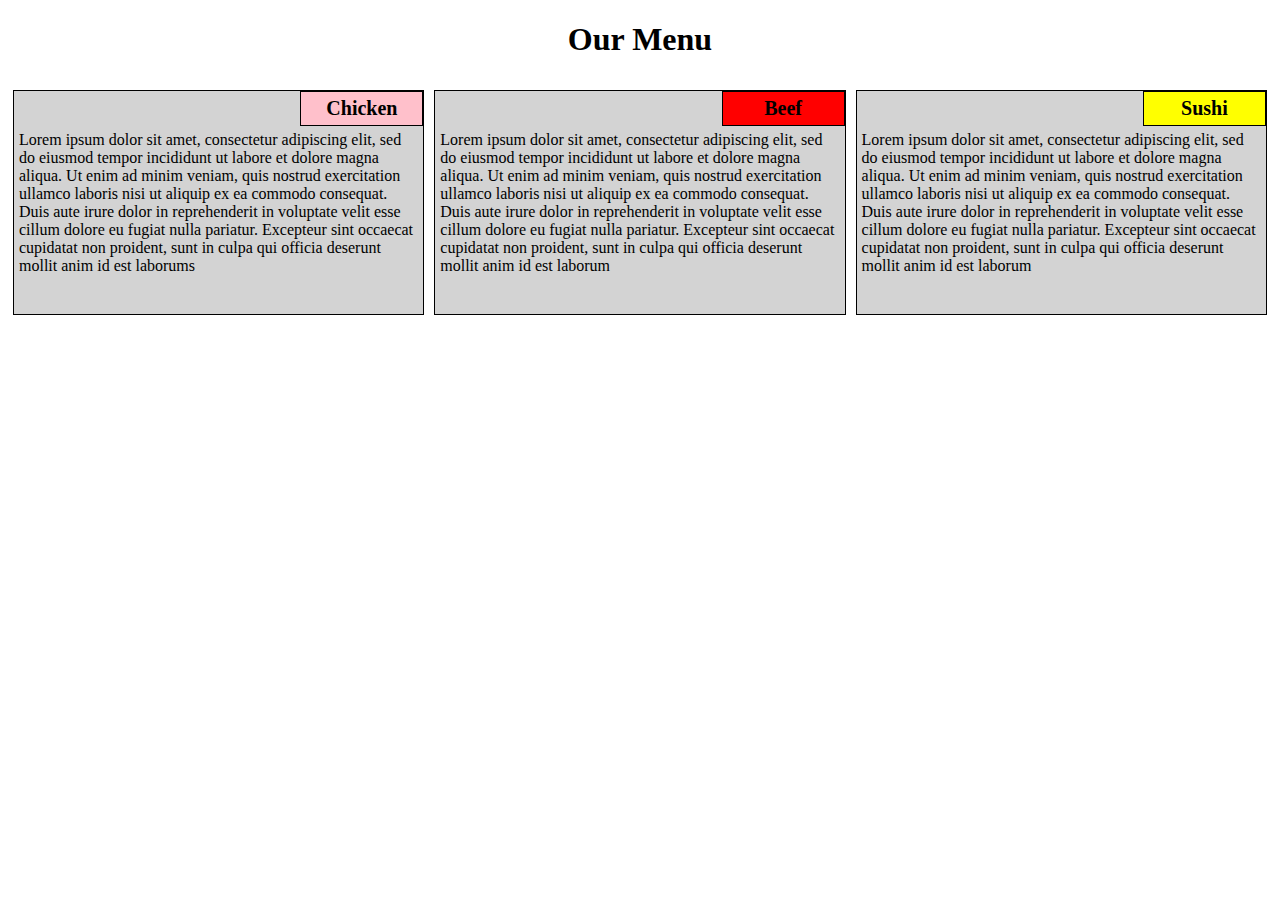
<file: module2-solution/index.html>
<!DOCTYPE html>
<html>
<head>
	<meta charset="utf-8">
	<title>Assignment Solution for Module 2</title>
	<meta name="viewport" content="width=device-width, initial-scale=1">
	<link rel="stylesheet" type="text/css" href="css/styles.css">
</head>
<body>
	<h1>Our Menu</h1>
	<div class="row">
	<div class="container col-lg-4 col-md-6 col-sm-12">
		<section>
			<div id="chickenSection">Chicken</div>
			<p>Lorem ipsum dolor sit amet, consectetur adipiscing elit, sed do eiusmod tempor incididunt ut labore et dolore magna aliqua. Ut enim ad minim veniam, quis nostrud exercitation ullamco laboris nisi ut aliquip ex ea commodo consequat. Duis aute irure dolor in reprehenderit in voluptate velit esse cillum dolore eu fugiat nulla pariatur. Excepteur sint occaecat cupidatat non proident, sunt in culpa qui officia deserunt mollit anim id est laborums</p>
		</section>
	</div>
	<div class="container col-lg-4 col-md-6 col-sm-12">
		<section>
		<div id="beefSection">Beef</div>
		<p>Lorem ipsum dolor sit amet, consectetur adipiscing elit, sed do eiusmod tempor incididunt ut labore et dolore magna aliqua. Ut enim ad minim veniam, quis nostrud exercitation ullamco laboris nisi ut aliquip ex ea commodo consequat. Duis aute irure dolor in reprehenderit in voluptate velit esse cillum dolore eu fugiat nulla pariatur. Excepteur sint occaecat cupidatat non proident, sunt in culpa qui officia deserunt mollit anim id est laborum</p>
		</section>
	</div>
	<div class="container col-lg-4 col-md-12 col-sm-12">
		<section>
		<div id="sushiSection">Sushi</div>
		<p>Lorem ipsum dolor sit amet, consectetur adipiscing elit, sed do eiusmod tempor incididunt ut labore et dolore magna aliqua. Ut enim ad minim veniam, quis nostrud exercitation ullamco laboris nisi ut aliquip ex ea commodo consequat. Duis aute irure dolor in reprehenderit in voluptate velit esse cillum dolore eu fugiat nulla pariatur. Excepteur sint occaecat cupidatat non proident, sunt in culpa qui officia deserunt mollit anim id est laborum</p>
		</section>
	</div>
	</div>
</body>
</html>
</file>
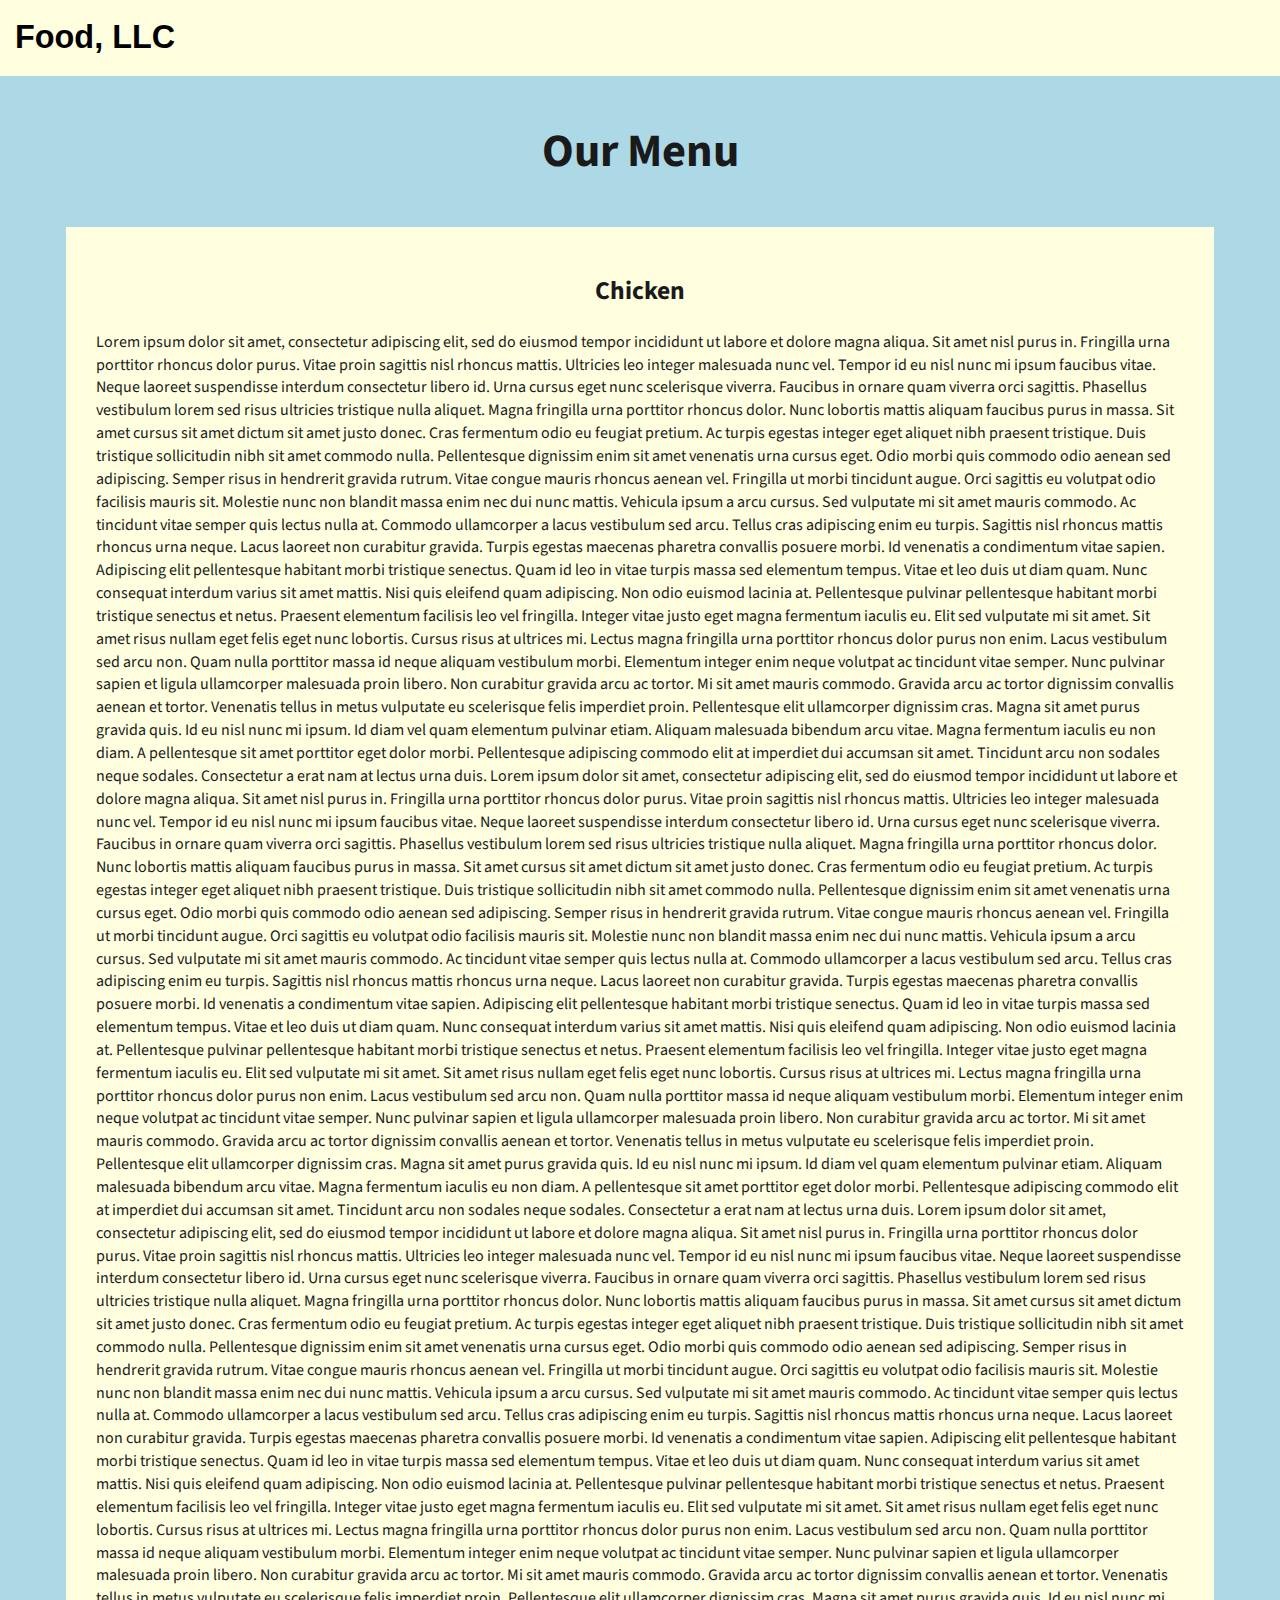
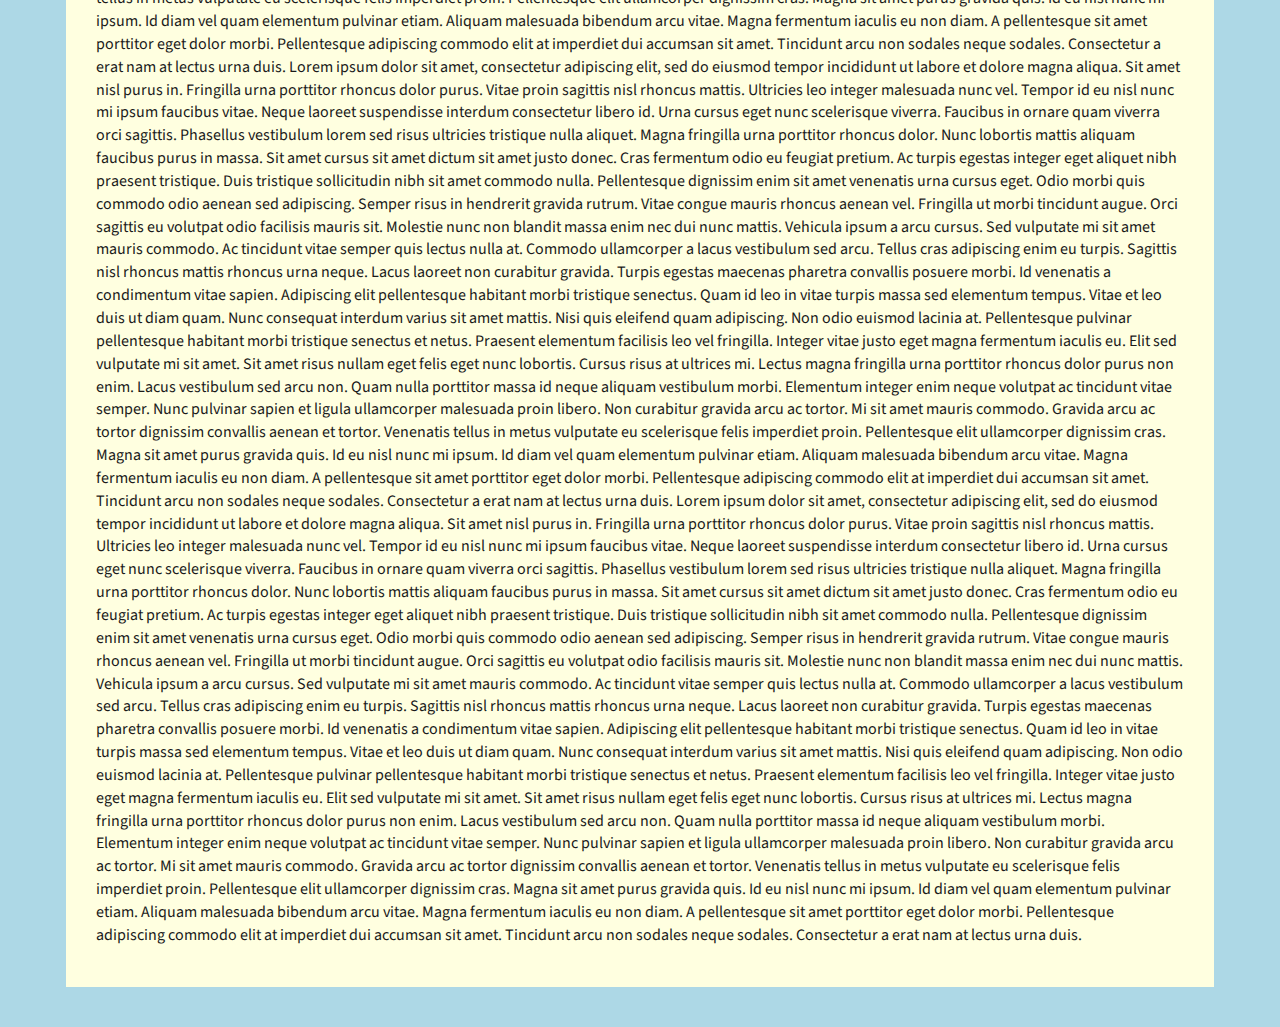
<file: module3-solution/index.html>
<!doctype html>
<html lang="en">
  <head>
    <meta charset="utf-8">
    <meta http-equiv="X-UA-Compatible" content="IE=edge">
    <meta name="viewport" content="width=device-width, initial-scale=1">
    <link href="https://fonts.googleapis.com/css?family=Source+Sans+Pro" rel="stylesheet">
    <link href="https://fonts.googleapis.com/css?family=Abril+Fatface" rel="stylesheet">
    <title>Module 3 Solution</title>
    <link rel="stylesheet" href="css/bootstrap.min.css">
    <link rel="stylesheet" href="css/styles.css">
  </head>
<body>
    <header>
        <nav id="header-nav" class="navbar navbar-default">
            <div class="container-fluid">
                <div class="navbar-header">
                    <div class="navbar-brand">
                        <a href="index.html"><h1>Food, LLC</h1></a>
                    </div>
                    <button type="button" class="navbar-toggle collapsed visible-xs" data-toggle="collapse" data-target="#collapsable-nav" aria-expanded="false">
                        <span class="sr-only">Toggle navigation</span>
                        <span class="icon-bar"></span>
                        <span class="icon-bar"></span>
                        <span class="icon-bar"></span>
                    </button>
                </div>
                <div id="collapsable-nav" class="collapse navbar-collapse">
                    <ul id="nav-list" class="nav navbar-nav navbar-right visible-xs text-center">
                        <li>
                            <a><br class="hidden-xs"> Chicken</a>
                        </li>
                        <li>
                            <a><br class="hidden-xs"> Beef</a>
                        </li>
                        <li>
                            <a><br class="hidden-xs"> Sushi</a>
                        </li>
                    </ul>
                </div>
            </div>
        </nav>
    </header>
    <div id="main-content" class="container">
        <h2 id="top-heading" class="text-center">Our Menu</h2>
        <section id="main-section">
            <h3 class="text-center">Chicken</h3>
            <p>
                Lorem ipsum dolor sit amet, consectetur adipiscing elit, sed do eiusmod tempor incididunt ut labore et dolore magna aliqua. Sit amet nisl purus in. Fringilla urna porttitor rhoncus dolor purus. Vitae proin sagittis nisl rhoncus mattis. Ultricies leo integer malesuada nunc vel. Tempor id eu nisl nunc mi ipsum faucibus vitae. Neque laoreet suspendisse interdum consectetur libero id. Urna cursus eget nunc scelerisque viverra. Faucibus in ornare quam viverra orci sagittis. Phasellus vestibulum lorem sed risus ultricies tristique nulla aliquet.

Magna fringilla urna porttitor rhoncus dolor. Nunc lobortis mattis aliquam faucibus purus in massa. Sit amet cursus sit amet dictum sit amet justo donec. Cras fermentum odio eu feugiat pretium. Ac turpis egestas integer eget aliquet nibh praesent tristique. Duis tristique sollicitudin nibh sit amet commodo nulla. Pellentesque dignissim enim sit amet venenatis urna cursus eget. Odio morbi quis commodo odio aenean sed adipiscing. Semper risus in hendrerit gravida rutrum. Vitae congue mauris rhoncus aenean vel. Fringilla ut morbi tincidunt augue. Orci sagittis eu volutpat odio facilisis mauris sit. Molestie nunc non blandit massa enim nec dui nunc mattis. Vehicula ipsum a arcu cursus. Sed vulputate mi sit amet mauris commodo.

Ac tincidunt vitae semper quis lectus nulla at. Commodo ullamcorper a lacus vestibulum sed arcu. Tellus cras adipiscing enim eu turpis. Sagittis nisl rhoncus mattis rhoncus urna neque. Lacus laoreet non curabitur gravida. Turpis egestas maecenas pharetra convallis posuere morbi. Id venenatis a condimentum vitae sapien. Adipiscing elit pellentesque habitant morbi tristique senectus. Quam id leo in vitae turpis massa sed elementum tempus. Vitae et leo duis ut diam quam. Nunc consequat interdum varius sit amet mattis.

Nisi quis eleifend quam adipiscing. Non odio euismod lacinia at. Pellentesque pulvinar pellentesque habitant morbi tristique senectus et netus. Praesent elementum facilisis leo vel fringilla. Integer vitae justo eget magna fermentum iaculis eu. Elit sed vulputate mi sit amet. Sit amet risus nullam eget felis eget nunc lobortis. Cursus risus at ultrices mi. Lectus magna fringilla urna porttitor rhoncus dolor purus non enim. Lacus vestibulum sed arcu non. Quam nulla porttitor massa id neque aliquam vestibulum morbi. Elementum integer enim neque volutpat ac tincidunt vitae semper. Nunc pulvinar sapien et ligula ullamcorper malesuada proin libero. Non curabitur gravida arcu ac tortor. Mi sit amet mauris commodo.

Gravida arcu ac tortor dignissim convallis aenean et tortor. Venenatis tellus in metus vulputate eu scelerisque felis imperdiet proin. Pellentesque elit ullamcorper dignissim cras. Magna sit amet purus gravida quis. Id eu nisl nunc mi ipsum. Id diam vel quam elementum pulvinar etiam. Aliquam malesuada bibendum arcu vitae. Magna fermentum iaculis eu non diam. A pellentesque sit amet porttitor eget dolor morbi. Pellentesque adipiscing commodo elit at imperdiet dui accumsan sit amet. Tincidunt arcu non sodales neque sodales. Consectetur a erat nam at lectus urna duis. Lorem ipsum dolor sit amet, consectetur adipiscing elit, sed do eiusmod tempor incididunt ut labore et dolore magna aliqua. Sit amet nisl purus in. Fringilla urna porttitor rhoncus dolor purus. Vitae proin sagittis nisl rhoncus mattis. Ultricies leo integer malesuada nunc vel. Tempor id eu nisl nunc mi ipsum faucibus vitae. Neque laoreet suspendisse interdum consectetur libero id. Urna cursus eget nunc scelerisque viverra. Faucibus in ornare quam viverra orci sagittis. Phasellus vestibulum lorem sed risus ultricies tristique nulla aliquet.

Magna fringilla urna porttitor rhoncus dolor. Nunc lobortis mattis aliquam faucibus purus in massa. Sit amet cursus sit amet dictum sit amet justo donec. Cras fermentum odio eu feugiat pretium. Ac turpis egestas integer eget aliquet nibh praesent tristique. Duis tristique sollicitudin nibh sit amet commodo nulla. Pellentesque dignissim enim sit amet venenatis urna cursus eget. Odio morbi quis commodo odio aenean sed adipiscing. Semper risus in hendrerit gravida rutrum. Vitae congue mauris rhoncus aenean vel. Fringilla ut morbi tincidunt augue. Orci sagittis eu volutpat odio facilisis mauris sit. Molestie nunc non blandit massa enim nec dui nunc mattis. Vehicula ipsum a arcu cursus. Sed vulputate mi sit amet mauris commodo.

Ac tincidunt vitae semper quis lectus nulla at. Commodo ullamcorper a lacus vestibulum sed arcu. Tellus cras adipiscing enim eu turpis. Sagittis nisl rhoncus mattis rhoncus urna neque. Lacus laoreet non curabitur gravida. Turpis egestas maecenas pharetra convallis posuere morbi. Id venenatis a condimentum vitae sapien. Adipiscing elit pellentesque habitant morbi tristique senectus. Quam id leo in vitae turpis massa sed elementum tempus. Vitae et leo duis ut diam quam. Nunc consequat interdum varius sit amet mattis.

Nisi quis eleifend quam adipiscing. Non odio euismod lacinia at. Pellentesque pulvinar pellentesque habitant morbi tristique senectus et netus. Praesent elementum facilisis leo vel fringilla. Integer vitae justo eget magna fermentum iaculis eu. Elit sed vulputate mi sit amet. Sit amet risus nullam eget felis eget nunc lobortis. Cursus risus at ultrices mi. Lectus magna fringilla urna porttitor rhoncus dolor purus non enim. Lacus vestibulum sed arcu non. Quam nulla porttitor massa id neque aliquam vestibulum morbi. Elementum integer enim neque volutpat ac tincidunt vitae semper. Nunc pulvinar sapien et ligula ullamcorper malesuada proin libero. Non curabitur gravida arcu ac tortor. Mi sit amet mauris commodo.

Gravida arcu ac tortor dignissim convallis aenean et tortor. Venenatis tellus in metus vulputate eu scelerisque felis imperdiet proin. Pellentesque elit ullamcorper dignissim cras. Magna sit amet purus gravida quis. Id eu nisl nunc mi ipsum. Id diam vel quam elementum pulvinar etiam. Aliquam malesuada bibendum arcu vitae. Magna fermentum iaculis eu non diam. A pellentesque sit amet porttitor eget dolor morbi. Pellentesque adipiscing commodo elit at imperdiet dui accumsan sit amet. Tincidunt arcu non sodales neque sodales. Consectetur a erat nam at lectus urna duis. Lorem ipsum dolor sit amet, consectetur adipiscing elit, sed do eiusmod tempor incididunt ut labore et dolore magna aliqua. Sit amet nisl purus in. Fringilla urna porttitor rhoncus dolor purus. Vitae proin sagittis nisl rhoncus mattis. Ultricies leo integer malesuada nunc vel. Tempor id eu nisl nunc mi ipsum faucibus vitae. Neque laoreet suspendisse interdum consectetur libero id. Urna cursus eget nunc scelerisque viverra. Faucibus in ornare quam viverra orci sagittis. Phasellus vestibulum lorem sed risus ultricies tristique nulla aliquet.

Magna fringilla urna porttitor rhoncus dolor. Nunc lobortis mattis aliquam faucibus purus in massa. Sit amet cursus sit amet dictum sit amet justo donec. Cras fermentum odio eu feugiat pretium. Ac turpis egestas integer eget aliquet nibh praesent tristique. Duis tristique sollicitudin nibh sit amet commodo nulla. Pellentesque dignissim enim sit amet venenatis urna cursus eget. Odio morbi quis commodo odio aenean sed adipiscing. Semper risus in hendrerit gravida rutrum. Vitae congue mauris rhoncus aenean vel. Fringilla ut morbi tincidunt augue. Orci sagittis eu volutpat odio facilisis mauris sit. Molestie nunc non blandit massa enim nec dui nunc mattis. Vehicula ipsum a arcu cursus. Sed vulputate mi sit amet mauris commodo.

Ac tincidunt vitae semper quis lectus nulla at. Commodo ullamcorper a lacus vestibulum sed arcu. Tellus cras adipiscing enim eu turpis. Sagittis nisl rhoncus mattis rhoncus urna neque. Lacus laoreet non curabitur gravida. Turpis egestas maecenas pharetra convallis posuere morbi. Id venenatis a condimentum vitae sapien. Adipiscing elit pellentesque habitant morbi tristique senectus. Quam id leo in vitae turpis massa sed elementum tempus. Vitae et leo duis ut diam quam. Nunc consequat interdum varius sit amet mattis.

Nisi quis eleifend quam adipiscing. Non odio euismod lacinia at. Pellentesque pulvinar pellentesque habitant morbi tristique senectus et netus. Praesent elementum facilisis leo vel fringilla. Integer vitae justo eget magna fermentum iaculis eu. Elit sed vulputate mi sit amet. Sit amet risus nullam eget felis eget nunc lobortis. Cursus risus at ultrices mi. Lectus magna fringilla urna porttitor rhoncus dolor purus non enim. Lacus vestibulum sed arcu non. Quam nulla porttitor massa id neque aliquam vestibulum morbi. Elementum integer enim neque volutpat ac tincidunt vitae semper. Nunc pulvinar sapien et ligula ullamcorper malesuada proin libero. Non curabitur gravida arcu ac tortor. Mi sit amet mauris commodo.

Gravida arcu ac tortor dignissim convallis aenean et tortor. Venenatis tellus in metus vulputate eu scelerisque felis imperdiet proin. Pellentesque elit ullamcorper dignissim cras. Magna sit amet purus gravida quis. Id eu nisl nunc mi ipsum. Id diam vel quam elementum pulvinar etiam. Aliquam malesuada bibendum arcu vitae. Magna fermentum iaculis eu non diam. A pellentesque sit amet porttitor eget dolor morbi. Pellentesque adipiscing commodo elit at imperdiet dui accumsan sit amet. Tincidunt arcu non sodales neque sodales. Consectetur a erat nam at lectus urna duis. Lorem ipsum dolor sit amet, consectetur adipiscing elit, sed do eiusmod tempor incididunt ut labore et dolore magna aliqua. Sit amet nisl purus in. Fringilla urna porttitor rhoncus dolor purus. Vitae proin sagittis nisl rhoncus mattis. Ultricies leo integer malesuada nunc vel. Tempor id eu nisl nunc mi ipsum faucibus vitae. Neque laoreet suspendisse interdum consectetur libero id. Urna cursus eget nunc scelerisque viverra. Faucibus in ornare quam viverra orci sagittis. Phasellus vestibulum lorem sed risus ultricies tristique nulla aliquet.

Magna fringilla urna porttitor rhoncus dolor. Nunc lobortis mattis aliquam faucibus purus in massa. Sit amet cursus sit amet dictum sit amet justo donec. Cras fermentum odio eu feugiat pretium. Ac turpis egestas integer eget aliquet nibh praesent tristique. Duis tristique sollicitudin nibh sit amet commodo nulla. Pellentesque dignissim enim sit amet venenatis urna cursus eget. Odio morbi quis commodo odio aenean sed adipiscing. Semper risus in hendrerit gravida rutrum. Vitae congue mauris rhoncus aenean vel. Fringilla ut morbi tincidunt augue. Orci sagittis eu volutpat odio facilisis mauris sit. Molestie nunc non blandit massa enim nec dui nunc mattis. Vehicula ipsum a arcu cursus. Sed vulputate mi sit amet mauris commodo.

Ac tincidunt vitae semper quis lectus nulla at. Commodo ullamcorper a lacus vestibulum sed arcu. Tellus cras adipiscing enim eu turpis. Sagittis nisl rhoncus mattis rhoncus urna neque. Lacus laoreet non curabitur gravida. Turpis egestas maecenas pharetra convallis posuere morbi. Id venenatis a condimentum vitae sapien. Adipiscing elit pellentesque habitant morbi tristique senectus. Quam id leo in vitae turpis massa sed elementum tempus. Vitae et leo duis ut diam quam. Nunc consequat interdum varius sit amet mattis.

Nisi quis eleifend quam adipiscing. Non odio euismod lacinia at. Pellentesque pulvinar pellentesque habitant morbi tristique senectus et netus. Praesent elementum facilisis leo vel fringilla. Integer vitae justo eget magna fermentum iaculis eu. Elit sed vulputate mi sit amet. Sit amet risus nullam eget felis eget nunc lobortis. Cursus risus at ultrices mi. Lectus magna fringilla urna porttitor rhoncus dolor purus non enim. Lacus vestibulum sed arcu non. Quam nulla porttitor massa id neque aliquam vestibulum morbi. Elementum integer enim neque volutpat ac tincidunt vitae semper. Nunc pulvinar sapien et ligula ullamcorper malesuada proin libero. Non curabitur gravida arcu ac tortor. Mi sit amet mauris commodo.

Gravida arcu ac tortor dignissim convallis aenean et tortor. Venenatis tellus in metus vulputate eu scelerisque felis imperdiet proin. Pellentesque elit ullamcorper dignissim cras. Magna sit amet purus gravida quis. Id eu nisl nunc mi ipsum. Id diam vel quam elementum pulvinar etiam. Aliquam malesuada bibendum arcu vitae. Magna fermentum iaculis eu non diam. A pellentesque sit amet porttitor eget dolor morbi. Pellentesque adipiscing commodo elit at imperdiet dui accumsan sit amet. Tincidunt arcu non sodales neque sodales. Consectetur a erat nam at lectus urna duis. Lorem ipsum dolor sit amet, consectetur adipiscing elit, sed do eiusmod tempor incididunt ut labore et dolore magna aliqua. Sit amet nisl purus in. Fringilla urna porttitor rhoncus dolor purus. Vitae proin sagittis nisl rhoncus mattis. Ultricies leo integer malesuada nunc vel. Tempor id eu nisl nunc mi ipsum faucibus vitae. Neque laoreet suspendisse interdum consectetur libero id. Urna cursus eget nunc scelerisque viverra. Faucibus in ornare quam viverra orci sagittis. Phasellus vestibulum lorem sed risus ultricies tristique nulla aliquet.

Magna fringilla urna porttitor rhoncus dolor. Nunc lobortis mattis aliquam faucibus purus in massa. Sit amet cursus sit amet dictum sit amet justo donec. Cras fermentum odio eu feugiat pretium. Ac turpis egestas integer eget aliquet nibh praesent tristique. Duis tristique sollicitudin nibh sit amet commodo nulla. Pellentesque dignissim enim sit amet venenatis urna cursus eget. Odio morbi quis commodo odio aenean sed adipiscing. Semper risus in hendrerit gravida rutrum. Vitae congue mauris rhoncus aenean vel. Fringilla ut morbi tincidunt augue. Orci sagittis eu volutpat odio facilisis mauris sit. Molestie nunc non blandit massa enim nec dui nunc mattis. Vehicula ipsum a arcu cursus. Sed vulputate mi sit amet mauris commodo.

Ac tincidunt vitae semper quis lectus nulla at. Commodo ullamcorper a lacus vestibulum sed arcu. Tellus cras adipiscing enim eu turpis. Sagittis nisl rhoncus mattis rhoncus urna neque. Lacus laoreet non curabitur gravida. Turpis egestas maecenas pharetra convallis posuere morbi. Id venenatis a condimentum vitae sapien. Adipiscing elit pellentesque habitant morbi tristique senectus. Quam id leo in vitae turpis massa sed elementum tempus. Vitae et leo duis ut diam quam. Nunc consequat interdum varius sit amet mattis.

Nisi quis eleifend quam adipiscing. Non odio euismod lacinia at. Pellentesque pulvinar pellentesque habitant morbi tristique senectus et netus. Praesent elementum facilisis leo vel fringilla. Integer vitae justo eget magna fermentum iaculis eu. Elit sed vulputate mi sit amet. Sit amet risus nullam eget felis eget nunc lobortis. Cursus risus at ultrices mi. Lectus magna fringilla urna porttitor rhoncus dolor purus non enim. Lacus vestibulum sed arcu non. Quam nulla porttitor massa id neque aliquam vestibulum morbi. Elementum integer enim neque volutpat ac tincidunt vitae semper. Nunc pulvinar sapien et ligula ullamcorper malesuada proin libero. Non curabitur gravida arcu ac tortor. Mi sit amet mauris commodo.

Gravida arcu ac tortor dignissim convallis aenean et tortor. Venenatis tellus in metus vulputate eu scelerisque felis imperdiet proin. Pellentesque elit ullamcorper dignissim cras. Magna sit amet purus gravida quis. Id eu nisl nunc mi ipsum. Id diam vel quam elementum pulvinar etiam. Aliquam malesuada bibendum arcu vitae. Magna fermentum iaculis eu non diam. A pellentesque sit amet porttitor eget dolor morbi. Pellentesque adipiscing commodo elit at imperdiet dui accumsan sit amet. Tincidunt arcu non sodales neque sodales. Consectetur a erat nam at lectus urna duis.
            </p>
        </section>
    </div>
    <script src="js/jquery-1.11.3.min.js"></script>
    <script src="js/bootstrap.min.js"></script>
</body>

</html>
</file>
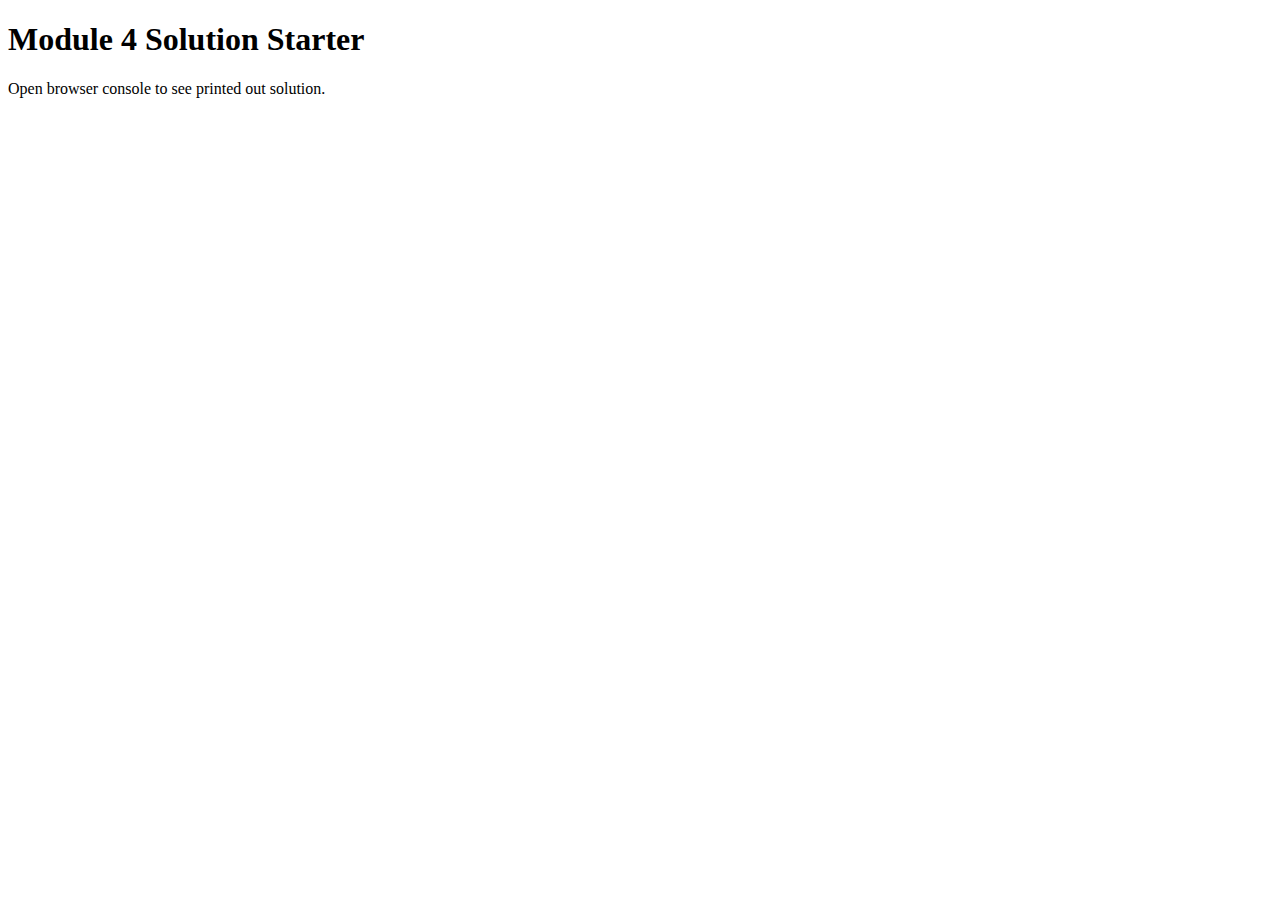
<file: module4-solution/index.html>
<!DOCTYPE html>
<html>
<head>
  <meta charset="utf-8">
  <title>Module 4 Solution Starter</title>
  <script src="SpeakHello.js"></script>
  <script src="SpeakGoodBye.js"></script>
  <script src="script.js"></script>
</head>
<body>
  <h1>Module 4 Solution Starter</h1>
  <p>Open browser console to see printed out solution.</p>
</body>
</html>
</file>
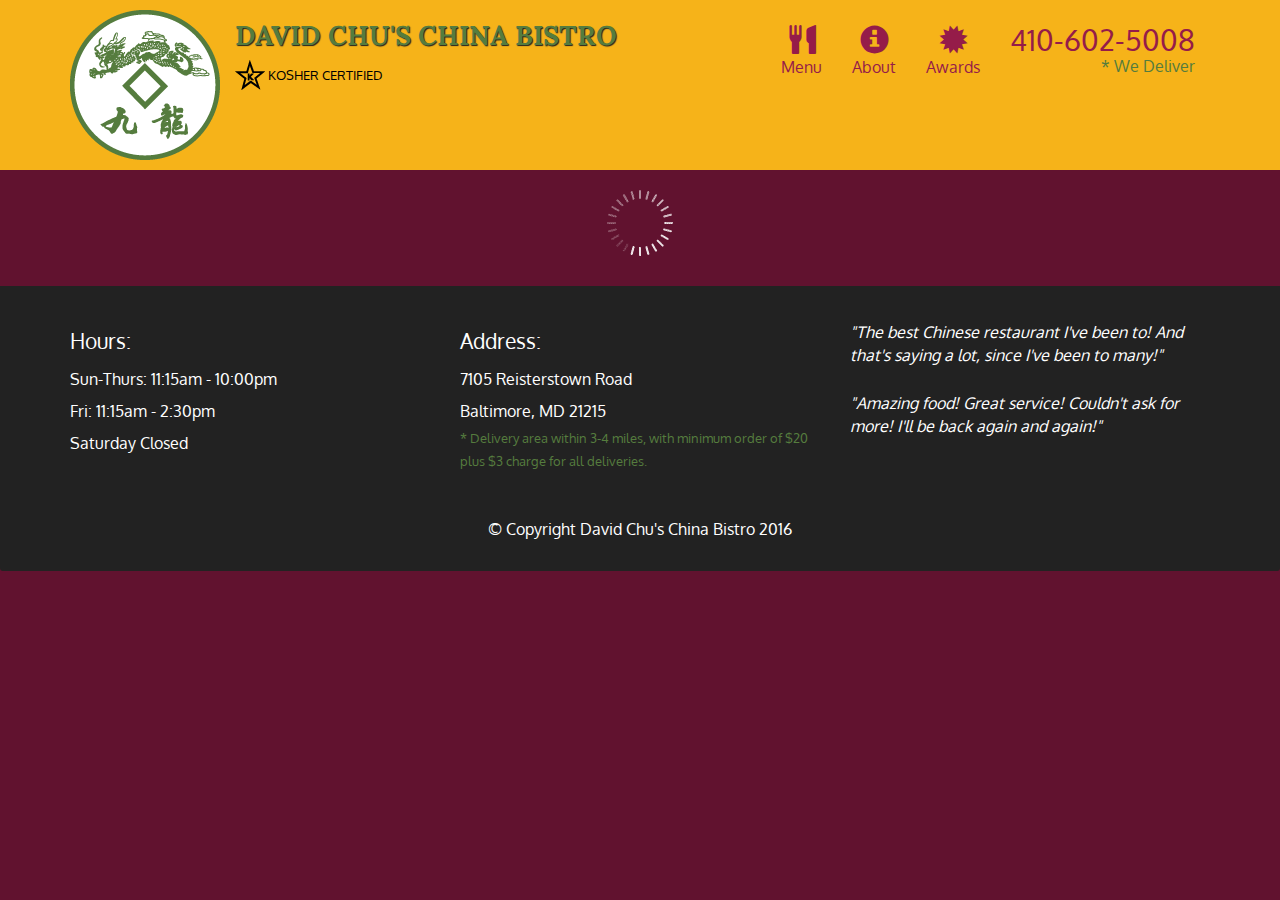
<file: module5-solution/index.html>
<!doctype html>
<html lang="en">
  <head>
    <meta charset="utf-8">
    <meta http-equiv="X-UA-Compatible" content="IE=edge">
    <meta name="viewport" content="width=device-width, initial-scale=1">
    <title>David Chu's China Bistro</title>
    <link rel="stylesheet" href="css/bootstrap.min.css">
    <link rel="stylesheet" href="css/styles.css">
    <link href='https://fonts.googleapis.com/css?family=Oxygen:400,300,700' rel='stylesheet' type='text/css'>
    <link href='https://fonts.googleapis.com/css?family=Lora' rel='stylesheet' type='text/css'>
  </head>
<body>
  <header>
    <nav id="header-nav" class="navbar navbar-default">
      <div class="container">
        <div class="navbar-header">
          <a href="index.html" class="pull-left visible-md visible-lg">
            <div id="logo-img" alt="Logo image"></div>
          </a>

          <div class="navbar-brand">
            <a href="index.html"><h1>David Chu's China Bistro</h1></a>
            <p>
              <img src="images/star-k-logo.png" alt="Kosher certification">
              <span>Kosher Certified</span>
            </p>
          </div>

          <button id="navbarToggle" type="button" class="navbar-toggle collapsed" data-toggle="collapse" data-target="#collapsable-nav" aria-expanded="false">
            <span class="sr-only">Toggle navigation</span>
            <span class="icon-bar"></span>
            <span class="icon-bar"></span>
            <span class="icon-bar"></span>
          </button>
        </div>
        
        <div id="collapsable-nav" class="collapse navbar-collapse">
           <ul id="nav-list" class="nav navbar-nav navbar-right">
            <li id="navHomeButton" class="visible-xs active">
              <a href="index.html">
                <span class="glyphicon glyphicon-home"></span> Home</a>
            </li>
            <li id="navMenuButton">
              <a href="#" onclick="$dc.loadMenuCategories();">
                <span class="glyphicon glyphicon-cutlery"></span><br class="hidden-xs"> Menu</a>
            </li>
            <li>
              <a href="#">
                <span class="glyphicon glyphicon-info-sign"></span><br class="hidden-xs"> About</a>
            </li>
            <li>
              <a href="#">
                <span class="glyphicon glyphicon-certificate"></span><br class="hidden-xs"> Awards</a>
            </li>
            <li id="phone" class="hidden-xs">
              <a href="tel:410-602-5008">
                <span>410-602-5008</span></a><div>* We Deliver</div>
            </li>
          </ul><!-- #nav-list -->
        </div><!-- .collapse .navbar-collapse -->
      </div><!-- .container -->
    </nav><!-- #header-nav -->
  </header>

  <div id="call-btn" class="visible-xs">
    <a class="btn" href="tel:410-602-5008">
    <span class="glyphicon glyphicon-earphone"></span>
    410-602-5008
    </a>
  </div>
  <div id="xs-deliver" class="text-center visible-xs">* We Deliver</div>

  <div id="main-content" class="container"></div>

  <footer class="panel-footer">
    <div class="container">
      <div class="row">
        <section id="hours" class="col-sm-4">
          <span>Hours:</span><br>
          Sun-Thurs: 11:15am - 10:00pm<br>
          Fri: 11:15am - 2:30pm<br>
          Saturday Closed
          <hr class="visible-xs">
        </section>
        <section id="address" class="col-sm-4">
          <span>Address:</span><br>
          7105 Reisterstown Road<br>
          Baltimore, MD 21215
          <p>* Delivery area within 3-4 miles, with minimum order of $20 plus $3 charge for all deliveries.</p>
          <hr class="visible-xs">
        </section>
        <section id="testimonials" class="col-sm-4">
          <p>"The best Chinese restaurant I've been to! And that's saying a lot, since I've been to many!"</p>
          <p>"Amazing food! Great service! Couldn't ask for more! I'll be back again and again!"</p>
        </section>
      </div>
      <div class="text-center">&copy; Copyright David Chu's China Bistro 2016</div>
    </div>
  </footer>

  <!-- jQuery (Bootstrap JS plugins depend on it) -->
  <script src="js/jquery-2.1.4.min.js"></script>
  <script src="js/bootstrap.min.js"></script>
  <script src="js/ajax-utils.js"></script>
  <script src="js/script.js"></script>
</body>
</html>
</file>
<file: module2-solution/css/styles.css>
* {
	box-sizing: border-box;
}

h1 {
	text-align: center;
}

section {
  border: 1px solid black;
  background-color: lightgray;
  width: 100%;
  height: 225px;
  position: relative;
  overflow: auto;
}

p {
	padding: 5px;
	margin: 0;
}

.container {
	padding: 5px;
  margin-top: 5px;
  margin-bottom: 5px;
}

#chickenSection {
  font-weight: bold;
  font-size: 125%;
  margin-left: 70%;
  background-color: pink;
  padding: 5px;
	border: 1px solid black;
	text-align: center;
	width: 30%;
}

#beefSection {
  font-weight: bold;
  font-size: 125%;
  margin-left: 70%;
  background-color: red;
  padding: 5px;
	border: 1px solid black;
	text-align: center;
	width: 30%;
}

#sushiSection {
  font-weight: bold;
  font-size: 125%;
  margin-left: 70%;
  background-color: yellow;
  padding: 5px;
	border: 1px solid black;
	text-align: center;
	width: 30%;
}

.row {
	width: 100%;
}

@media (max-width: 768px) {
  .col-sm-1, .col-sm-2, .col-sm-3, .col-sm-4, .col-sm-5, 
  .col-sm-6, .col-sm-7, .col-sm-8, .col-sm-9, .col-sm-10, 
  .col-sm-11, .col-sm-12 {
  float: left;
  }

  .col-sm-1 {
    width: 8.33%;
  }
  .col-sm-2 {
    width: 16.66%;
  }
  .col-sm-3 {
    width: 25%;
  }
  .col-sm-4 {
    width: 33.33%;
  }
  .col-sm-5 {
    width: 41.66%;
  }
  .col-sm-6 {
    width: 50%;
  }
  .col-sm-7 {
    width: 58.33%;
  }
  .col-sm-8 {
    width: 66.66%;
  }
  .col-sm-9 {
    width: 74.99%;
  }
  .col-sm-10 {
    width: 83.33%;
  }
  .col-sm-11 {
    width: 91.66%;
  }
  .col-sm-12 {
    width: 100%;
  }
}

@media (min-width: 768px) and (max-width: 991px) {
  .col-md-1, .col-md-2, .col-md-3, .col-md-4, .col-md-5, 
  .col-md-6, .col-md-7, .col-md-8, .col-md-9, .col-md-10, 
  .col-md-11, .col-md-12 {
    float: left;
  }

  .col-md-1 {
    width: 8.33%;
  }
  .col-md-2 {
    width: 16.66%;
  }
  .col-md-3 {
    width: 25%;
  }
  .col-md-4 {
    width: 33.33%;
  }
  .col-md-5 {
    width: 41.66%;
  }
  .col-md-6 {
    width: 50%;
  }
  .col-md-7 {
    width: 58.33%;
  }
  .col-md-8 {
    width: 66.66%;
  }
  .col-md-9 {
    width: 74.99%;
  }
  .col-md-10 {
    width: 83.33%;
  }
  .col-md-11 {
    width: 91.66%;
  }
  .col-md-12 {
    width: 100%;
  }
}

@media (min-width: 992px) {
  .col-lg-1, .col-lg-2, .col-lg-3, .col-lg-4, .col-lg-5, 
  .col-lg-6, .col-lg-7, .col-lg-8, .col-lg-9, .col-lg-10, 
  .col-lg-11, .col-lg-12 {
    float: left;
  }

  .col-lg-1 {
    width: 8.33%;
  }
  .col-lg-2 {
    width: 16.66%;
  }
  .col-lg-3 {
    width: 25%;
  }
  .col-lg-4 {
    width: 33.33%;
  }
  .col-lg-5 {
    width: 41.66%;
  }
  .col-lg-6 {
    width: 50%;
  }
  .col-lg-7 {
    width: 58.33%;
  }
  .col-lg-8 {
    width: 66.66%;
  }
  .col-lg-9 {
    width: 74.99%;
  }
  .col-lg-10 {
    width: 83.33%;
  }
  .col-lg-11 {
    width: 91.66%;
  }
  .col-lg-12 {
    width: 100%;
  }
}
</file>
<file: module3-solution/css/styles.css>
body {
    font-size: 16px;
    font-family: 'Source Sans Pro', sans-serif;
    color: #1a1a1a;
    background-color: lightblue;
}

#main-content {
    width: 92%;
    margin-bottom: 40px;
}

#main-content h2 {
    font-size: 2.9em;
    font-weight: bold;
    margin-top: 30px;
    margin-bottom: 50px;
}

#main-content h3 {
    font-size: 1.6em;
    font-weight: bold;
    margin-bottom: 1em;
}

#main-section {
    background-color: lightyellow;
    padding: 30px;
}

#header-nav {
    background-color: lightyellow;
    border-radius: 0;
    border: 0;
}

#header-nav button {
    margin-top: 22px;
}

.navbar-default .navbar-toggle:focus, .navbar-default .navbar-toggle:hover {
    background-color: lightyellow;
}

.navbar-collapse {
    border-top: 0;
}

.navbar-brand, .navbar-nav li a {
    line-height: 76px;
    height: 76px;
    padding-top: 0;
}

.navbar-brand h1 {
    color: black;
    font-family: Arial;
    font-weight: bolder;
    font-size: 1.8em;
}

.navbar-brand a:hover {
    text-decoration: none;
    text-shadow: 1px 1px 1px lightyellow;
}

#nav-list {
    background-color: lightyellow;
}

#nav-list a {
    font-weight: bolder;
    color: #282828;
    font-size: 1.2em;
}

#nav-list a:hover {
    color: #202020;
    background-color: #fce29e;
}

.navbar-header button.navbar-toggle, .navbar-header .icon-bar {
    border: 1px solid #7d1913;
}
</file>
<file: module5-solution/css/styles.css>
body {
  font-size: 16px;
  color: #fff;
  background-color: #61122f;
  font-family: 'Oxygen', sans-serif;
}

/** HEADER **/
#header-nav {
  background-color: #f6b319;
  border-radius: 0;
  border: 0;
}

#logo-img {
  background: url('../images/restaurant-logo_large.png') no-repeat;
  width: 150px;
  height: 150px;
  margin: 10px 15px 10px 0;
}

.navbar-brand {
  padding-top: 25px;
}
.navbar-brand h1 { /* Restaurant name */
  font-family: 'Lora', serif;
  color: #557c3e;
  font-size: 1.5em;
  text-transform: uppercase;
  font-weight: bold;
  text-shadow: 1px 1px 1px #222;
  margin-top: 0;
  margin-bottom: 0;
  line-height: .75;
}
.navbar-brand a:hover, .navbar-brand a:focus {
  text-decoration: none;
}
.navbar-brand p { /* Kosher cert */
  color: #000;
  text-transform: uppercase;
  font-size: .7em;
  margin-top: 15px;
}
.navbar-brand p span { /* Star-K */
  vertical-align: middle;
}

#nav-list {
  margin-top: 10px;
}
#nav-list a {
  color: #951C49;
  text-align: center;
}
#nav-list a:hover {
  background: #E7E7E7;
}
#nav-list a span {
  font-size: 1.8em;
}

#phone {
  margin-top: 5px;
}
#phone a { /* Phone number */
  text-align: right;
  padding-bottom: 0;
}
#phone div { /* We Deliver */
  color: #557c3e;
  text-align: right;
  padding-right: 15px;
}

.navbar-header button.navbar-toggle, .navbar-header .icon-bar {
  border: 1px solid #61122f;
}
.navbar-header button.navbar-toggle {
  clear: both;
  margin-top: -30px;
}
/* END HEADER */

/* FOOTER */
.panel-footer {
  margin-top: 30px;
  padding-top: 35px;
  padding-bottom: 30px;
  background-color: #222;
  border-top: 0;
}
.panel-footer div.row {
  margin-bottom: 35px;
}
#hours, #address {
  line-height: 2;
}
#hours > span, #address > span {
  font-size: 1.3em;
}
#address p {
  color: #557c3e;
  font-size: .8em;
  line-height: 1.8;
}
#testimonials {
  font-style: italic;
}
#testimonials p:nth-child(2) {
  margin-top: 25px;
}
/* END FOOTER */



/* HOME PAGE */
.container .jumbotron {
  box-shadow: 0 0 50px #3F0C1F;
  border: 2px solid #3F0C1F;
}

#menu-tile, #specials-tile, #map-tile {
  height: 250px;
  width: 100%;
  margin-bottom: 15px;
  position: relative;
  border: 2px solid #3F0C1F;
  overflow: hidden;
}
#menu-tile:hover, #specials-tile:hover, #map-tile:hover {
  box-shadow: 0 1px 5px 1px #cccccc;
}
#menu-tile {
  background: url('../images/menu-tile.jpg') no-repeat;
  background-position: center;
}
#specials-tile {
  background: url('../images/specials-tile.jpg') no-repeat;
  background-position: center;
}
#menu-tile span, #specials-tile span, #map-tile span {
  position: absolute;
  bottom: 0;
  right: 0;
  width: 100%;
  text-align: center;
  font-size: 1.6em;
  text-transform: uppercase;
  background-color: #000;
  color: #fff;
  opacity: .8;
}
/* END HOME PAGE */

/* MENU CATEGORIES PAGE */
.category-tile { 
  position: relative;
  border: 2px solid #3F0C1F;
  overflow: hidden;
  width: 200px;
  height: 200px;
  margin: 0 auto 15px;
}
.category-tile span {
  position: absolute;
  bottom: 0;
  right: 0;
  width: 100%;
  text-align: center;
  font-size: 1.2em;
  text-transform: uppercase;
  background-color: #000;
  color: #fff;
  opacity: .8;
}
.category-tile:hover {
  box-shadow: 0 1px 5px 1px #cccccc;
}

#menu-categories-title + div {
  margin-bottom: 50px;
}
/* END MENU CATEGORIES PAGE */

/* SINGLE CATEGORY PAGE */
.menu-item-tile {
  margin-bottom: 25px;
}
.menu-item-tile hr {
  width: 80%;
}
.menu-item-tile .menu-item-price {
  font-size: 1.1em;
  text-align: right;
  margin-top: -15px;
  margin-right: -15px;
}
.menu-item-tile .menu-item-price span {
  font-size: .6em;
}
.menu-item-photo {
  position: relative;
  border: 2px solid #3F0C1F; 
  overflow: hidden;
  padding: 0;
  margin-right: -15px;
  margin-left: auto;
  margin-bottom: 20px;
  max-width: 250px;
}
.menu-item-photo div {
  position: absolute;
  bottom: 0;
  right: 0;
  width: 80px;
  background-color: #557c3e;
  text-align: center;
}
.menu-item-description {
  padding-right: 30px;
}
h3.menu-item-title {
  margin: 0 0 10px;
}
.menu-item-details {
  font-size: .9em;
  font-style: italic;
}
/* END SINGLE CATEGORY PAGE */


/********** Large devices only **********/
@media (min-width: 1200px) {
  .container .jumbotron {
    background: url('../images/jumbotron_1200.jpg') no-repeat;
    height: 675px;
  }
}

/********** Medium devices only **********/
@media (min-width: 992px) and (max-width: 1199px) {
  /* Header */
  #logo-img {
    background: url('../images/restaurant-logo_medium.png') no-repeat;
    width: 100px;
    height: 100px;
    margin: 5px 5px 5px 0;
  }
  /* End Header */

  /* Home Page */
  .container .jumbotron {
    background: url('../images/jumbotron_992.jpg') no-repeat;
    height: 558px;
  }
  /* End Home Page */
}

/********** Small devices only **********/
@media (min-width: 768px) and (max-width: 991px) {
  /* Home Page */
  .container .jumbotron {
    background: url('../images/jumbotron_768.jpg') no-repeat;
    height: 432px;
  }
  /* End Home Page */
}

/********** Extra small devices only **********/
@media (max-width: 767px) {
  /* Header */
  .navbar-brand {
    padding-top: 10px;
    height: 80px;
  }
  .navbar-brand h1 { /* Restaurant name */
    padding-top: 10px;
    font-size: 5vw; /* 1vw = 1% of viewport width */
  }
  .navbar-brand p { /* Kosher cert */
    font-size: .6em;
    margin-top: 12px;
  }
  .navbar-brand p img { /* Star-K */
    height: 20px;
  }

  #collapsable-nav a { /* Collapsed nav menu text */
    font-size: 1.2em;
  }
  #collapsable-nav a span { /* Collapsed nav menu glyph */
    font-size: 1em;
    margin-right: 5px;
  }

  #call-btn > a {
    font-size: 1.5em;
    display: block;
    margin: 0 20px;
    padding: 10px;
    border: 2px solid #fff;
    background-color: #f6b319;
    color: #951c49;
  }
  #xs-deliver {
    margin-top: 5px;
    font-size: .7em;
    letter-spacing: .1em;
    text-transform: uppercase;
  }
  /* End Header */

  /* Footer */
  .panel-footer section {
    margin-bottom: 30px;
    text-align: center;
  }
  .panel-footer section:nth-child(3) {
    margin-bottom: 0; /* margin already exists on the whole row */
  }
  .panel-footer section hr {
    width: 50%;
  }
  /* End Footer */

  /* Home Page */
  .container .jumbotron {
    margin-top: 30px;
    padding: 0;
  }
  #menu-tile, #specials-tile {
    width: 360px;
    margin: 0 auto 15px;
  }

  .menu-item-photo {
    margin-right: auto;
  }
  .menu-item-tile .menu-item-price {
    text-align: center;
  }
  .menu-item-description {
    text-align: center;;
  }
}


/********** Super extra small devices Only :-) (e.g., iPhone 4) **********/
@media (max-width: 479px) {
  /* Header */
  .navbar-brand h1 { /* Restaurant name */
    padding-top: 5px;
    font-size: 6vw;
  }
  /* End Header */
  
  /* Home page */
  #menu-tile, #specials-tile {
    width: 280px;
    margin: 0 auto 15px;
  }

  .col-xxs-12 {
    position: relative;
    min-height: 1px;
    padding-right: 15px;
    padding-left: 15px;
    float: left;
    width: 100%;
  }
}
</file>
